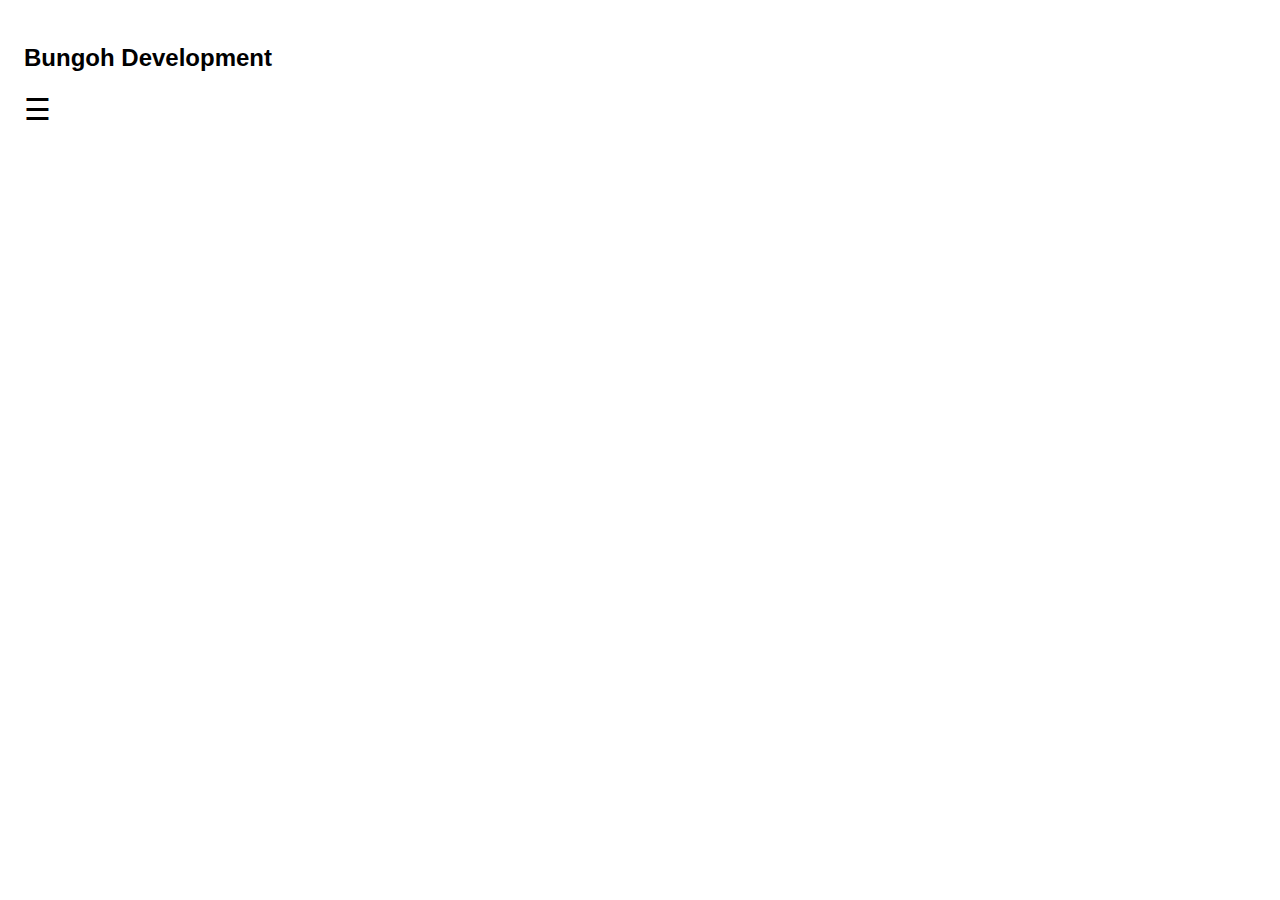
<file: index.html>
<!DOCTYPE html>
<html>
    <head>
        <meta name="viewport" content="width=device-width, initial-scale=1">
        <link rel="stylesheet" type="text/css" href="style.css">
    </head>
    
    <body>
        
        <div id="side-nav" class="sidenav">
            <a href="javascript:void(0)" class="closebtn" onclick="closeNav()">&times;</a>
            <a href="index.html">Home</a>
            <a href="escapepod.html">Escape Pod</a>
        </div>
        
        <div id="main">
            <h2>Bungoh Development</h2>
            <span style="font-size: 30px; cursor:pointer" onclick="openNav()">&#9776;</span>
        </div>
        
        <script>
            function openNav() {
                document.getElementById("side-nav").style.width = "250px";
                document.getElementById("main").style.marginLeft = "250px";
            }
            function closeNav() {
                document.getElementById("side-nav").style.width = "0";
                document.getElementById("main").style.marginLeft = "0";
            }
        </script>
        
    </body>
</html>
</file>
<file: style.css>
body {
    font-family: "Lato", sans-serif;
}

.sidenav {
    height: 100%;
    width: 0;
    position: fixed;
    z-index: 1;
    top: 0;
    left: 0;
    background-color: #111;
    overflow-x: hidden;
    transition: 0.5s;
    padding-top: 60px;
}

.sidenav a {
    padding: 8px 8px 8px 32px;
    text-decoration: none;
    font-size: 25px;
    color: #818181;
    display: block;
    transition: 0.3s;
}

.sidenav a:hover {
    color: #f1f1f1;
}

.sidenav .closebtn {
    position: absolute;
    top: 0;
    right: 25px;
    font-size: 36px;
    margin-left: 50px;
}

#main {
    transition: margin-left 0.5s;
    padding: 16px;
}

@media screen and (max-height: 450px) {
    .sidenav { 
        padding-top: 15px;
    }
    .sidenav a {
        font-size: 18px;
    }
}
</file>
